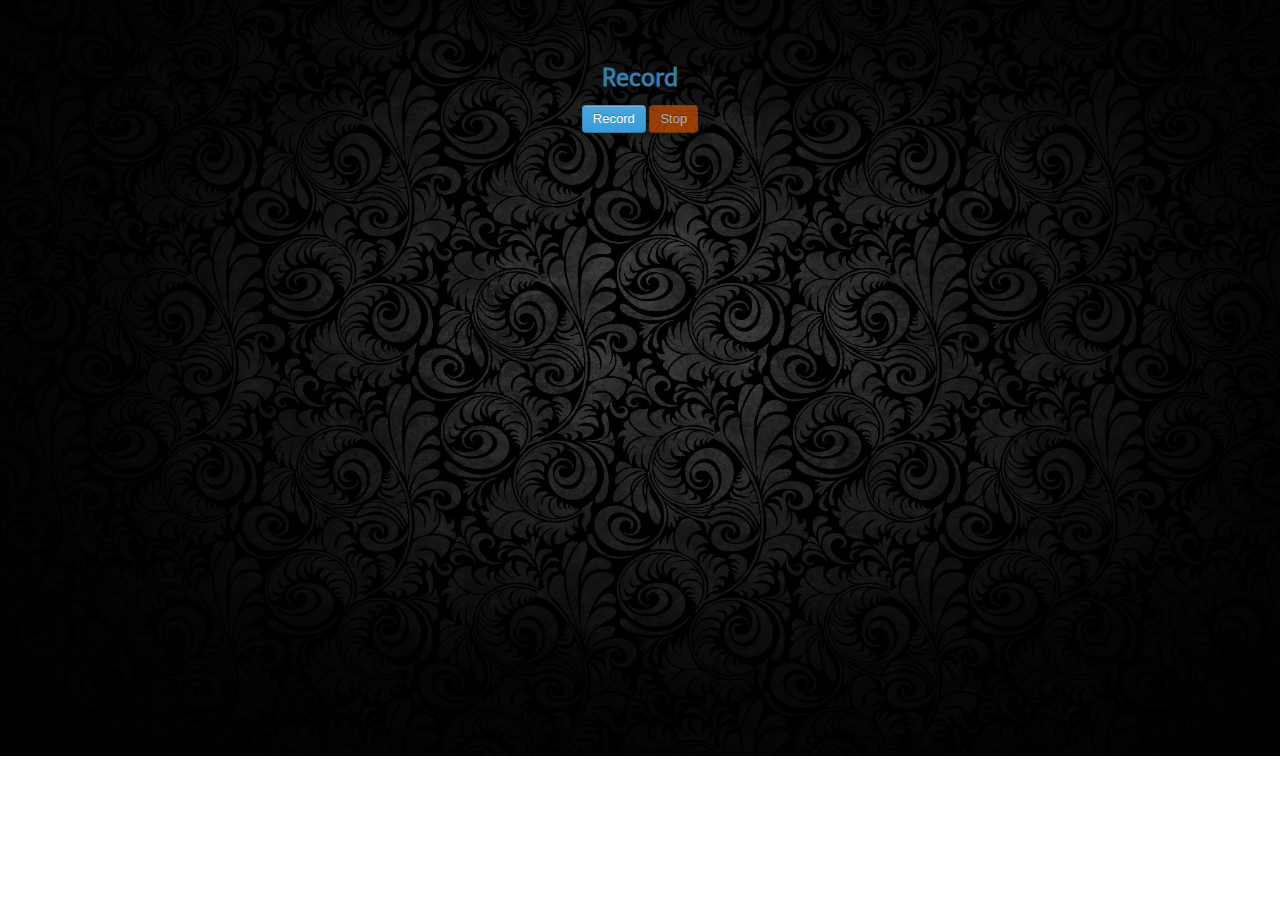
<file: record/index.html>
<!DOCTYPE html>
<html lang="en">
  <head>
    <meta charset="utf-8">
    <title>Audio Recorder</title>
    
    <!-- Le styles -->
    <link href="bootstrap/css/bootstrap.css" rel="stylesheet">
    <style>
      body {
        padding-top: 60px; /* 60px to make the container go all the way to the bottom of the topbar */
      }
      .soundBite input {
        margin-right: 4px;
      }
    </style>
    <link href="bootstrap/css/bootstrap-responsive.css" rel="stylesheet">

    <!-- Le fav and touch icons -->
    <link rel="shortcut icon" href="bootstrap/ico/favicon.ico">
    <link rel="apple-touch-icon-precomposed" sizes="144x144" href="bootstrap/ico/apple-touch-icon-144-precomposed.png">
    <link rel="apple-touch-icon-precomposed" sizes="114x114" href="bootstrap/ico/apple-touch-icon-114-precomposed.png">
    <link rel="apple-touch-icon-precomposed" sizes="72x72" href="bootstrap/ico/apple-touch-icon-72-precomposed.png">
    <link rel="apple-touch-icon-precomposed" href="bootstrap/ico/apple-touch-icon-57-precomposed.png">
  </head>

  <body style="background:url(green.jpg) no-repeat;background-size:1351px 756px;">
    	
	  <h2><center>Record</center></h2>
      <p>
		<center>
        <button class="btn btn-primary" onclick="startRecording(this);">Record</button>
        <button class="btn btn-warning" onclick="stopRecording(this);" disabled>Stop</button>
		</center>
      </p>
      
      <table id="recordingslist" align="center" background="green.jpg">
        <tr>
          <th id="sequencerBoxes">
            
          </th>
        </tr>
       </table>
    
    <!-- Le javascript
    ================================================== -->
    <!-- Placed at the end of the document so the pages load faster -->
    <script src="jquery/js/jquery-1.7.2.js"></script>
    <script src="bootstrap/js/bootstrap-transition.js"></script>
    <script src="bootstrap/js/bootstrap-alert.js"></script>
    <script src="bootstrap/js/bootstrap-modal.js"></script>
    <script src="bootstrap/js/bootstrap-dropdown.js"></script>
    <script src="bootstrap/js/bootstrap-scrollspy.js"></script>
    <script src="bootstrap/js/bootstrap-tab.js"></script>
    <script src="bootstrap/js/bootstrap-tooltip.js"></script>
    <script src="bootstrap/js/bootstrap-popover.js"></script>
    <script src="bootstrap/js/bootstrap-button.js"></script>
    <script src="bootstrap/js/bootstrap-collapse.js"></script>
    <script src="bootstrap/js/bootstrap-carousel.js"></script>
    <script src="bootstrap/js/bootstrap-typeahead.js"></script>


    <script type="text/javascript" src="app/js/ACFIRFilter.js"></script>
    <script type="text/javascript" src="app/js/ACAAFilter.js"></script> 
    <script type="text/javascript" src="app/js/ACSpectrum.js"></script>    
    <script type="text/javascript" src="app/js/ACFFT.js"></script>
    <script type="text/javascript" src="app/js/SpectrumWorker.js"></script>
    <script type="text/javascript" src="app/js/SpectrumDisplay.js"></script>
    <script type="text/javascript" src="app/js/audioplayback.js"></script>
    <script type="text/javascript" src="app/js/filedropbox.js"></script>
    <script type="text/javascript" src="app/js/fft.js"></script>
    <script type="text/javascript" src="app/js/audioLayerControl.js"></script>
    <script type="text/javascript" src="app/js/audiosequence.js"></script>
    <script type="text/javascript" src="app/js/AudioSequenceEditor.js"></script>
    <script type="text/javascript" src="app/js/mathutilities.js"></script>
    <script type="text/javascript" src="app/js/wavetrack.js"></script>
    <script type="text/javascript" src="app/js/binarytoolkit.js"></script>
    <script type="text/javascript" src="app/js/filesystemutility.js"></script>
    <script type="text/javascript" src="app/js/editorapp.js"></script>

    <script src="js/lib/recorder.js"></script>
    <script src="js/recordLive.js"></script>
    <script src="js/sequencer.js"></script>
    <script src="js/drone.js"></script>

      </body>
</html>
</file>
